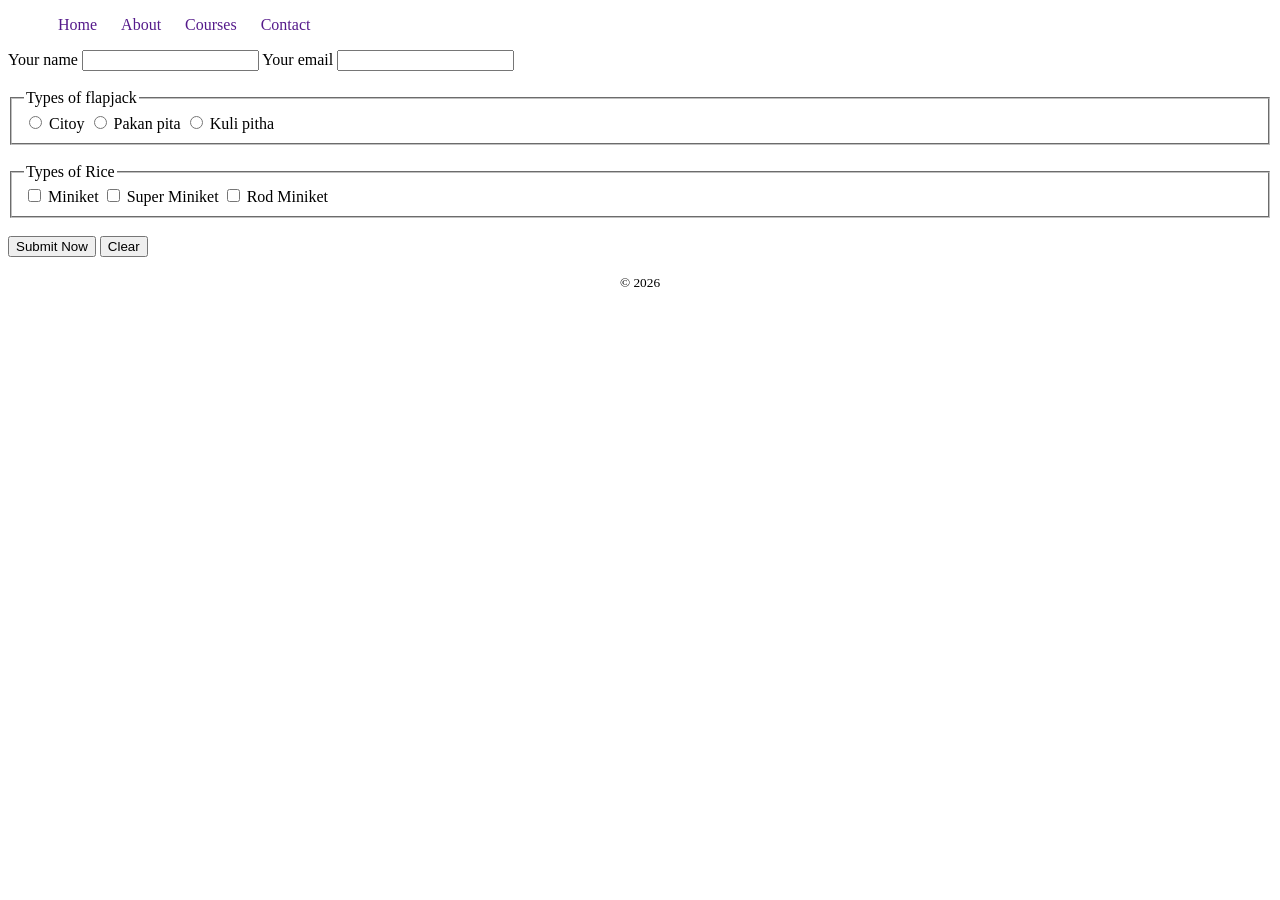
<file: form.html>
<!DOCTYPE html>
<html lang="en">
<head>
    <meta charset="UTF-8">
    <meta name="viewport" content="width=device-width, initial-scale=1.0">
    <title>Form to collect data</title>
    <link rel="stylesheet" href="style/formstyle.css">
</head>
<body>
    <header>
        <nav>
            <ul>
                <li> <a href="">Home</a></li>
                <li> <a href="">About</a></li>
                <li> <a href="">Courses</a></li>
                <li> <a href="">Contact</a></li>
            </ul>
        </nav>
    </header>
    <main>
        <form>
            <label for="name">Your name</label>
            <input required type="text" name="" id="name">

            <label for="email">Your email</label>
            <input required type="email" name="" id="email">
            <br>
            <br>
            <fieldset>
                <legend>Types of flapjack</legend>
                <input required type="radio" name="pita" id="citoy">
                <label for="citoy">Citoy</label>

                <input type="radio" name="pita" id="pakan">
                <label for="pakan">Pakan pita</label>

                <input type="radio" name="pita" id="kuli">
                <label for="kuli">Kuli pitha</label>
            </fieldset>
            <br>
            <fieldset>
                <legend>Types of Rice</legend>
                <input type="checkbox" name="" id="mini">
                <label for="mini">Miniket</label>

                <input type="checkbox" name="" id="super">
                <label for="super">Super Miniket</label>

                <input type="checkbox" name="" id="rod">
                <label for="rod">Rod Miniket</label>
            </fieldset>
            <br>
            <input type="submit" value="Submit Now">
            <input type="reset" value="Clear">
        
        </form>
    </main>
    <footer>
        <p><small>&copy; 2026</small></p>
    </footer>
</body>
</html>
</file>
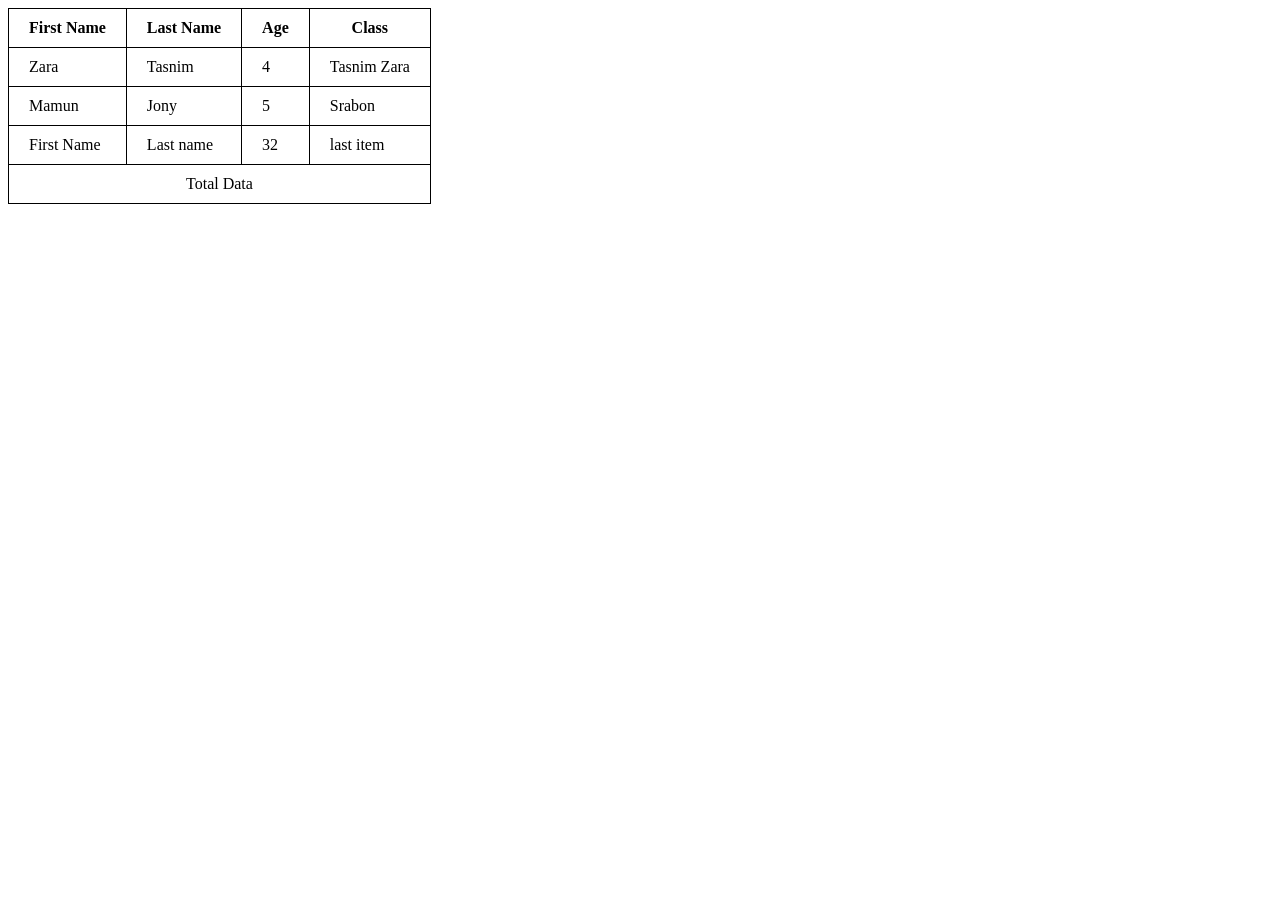
<file: table.html>
<!DOCTYPE html>
<html lang="en">
<head>
    <meta charset="UTF-8">
    <meta name="viewport" content="width=device-width, initial-scale=1.0">
    <title>Creating Table</title>
    <link rel="stylesheet" href="style/table.css">
</head>
<body>
    <table>
        <thead>
            <tr>
                <th>First Name</th>
                <th>Last Name</th>
                <th>Age</th>
                <th>Class</th>
            </tr>
        </thead>
        <tbody>
            <tr>
                <td>Zara</td>
                <td>Tasnim</td>
                <td>4</td>
                <td>Tasnim Zara</td>
            </tr>

            <tr>
                <td>Mamun</td>
                <td>Jony</td>
                <td>5</td>
                <td>Srabon</td>
            </tr>

            <tr>
                <td>First Name</td>
                <td>Last name</td>
                <td>32</td>
                <td>last item</td>
            </tr>
        </tbody>
        <tfoot>
            <td colspan="4">Total Data</td>
        </tfoot>
    </table>
</body>
</html>
</file>
<file: style/formstyle.css>
nav li a{
    
    margin: 10px;
    text-decoration: none;
}

nav li{
    list-style: none;
    display:inline;
}

nav li :hover{
    background-color: aqua;
    padding: 5px 10px;
    border-radius: 8px;
}

footer{
    text-align: center;
}
</file>
<file: style/table.css>
table{
    border-collapse: collapse;
}

td, th{
    border: 1px solid black;
    padding: 10px 20px;
}

tfoot td{
    text-align: center;
}
</file>
